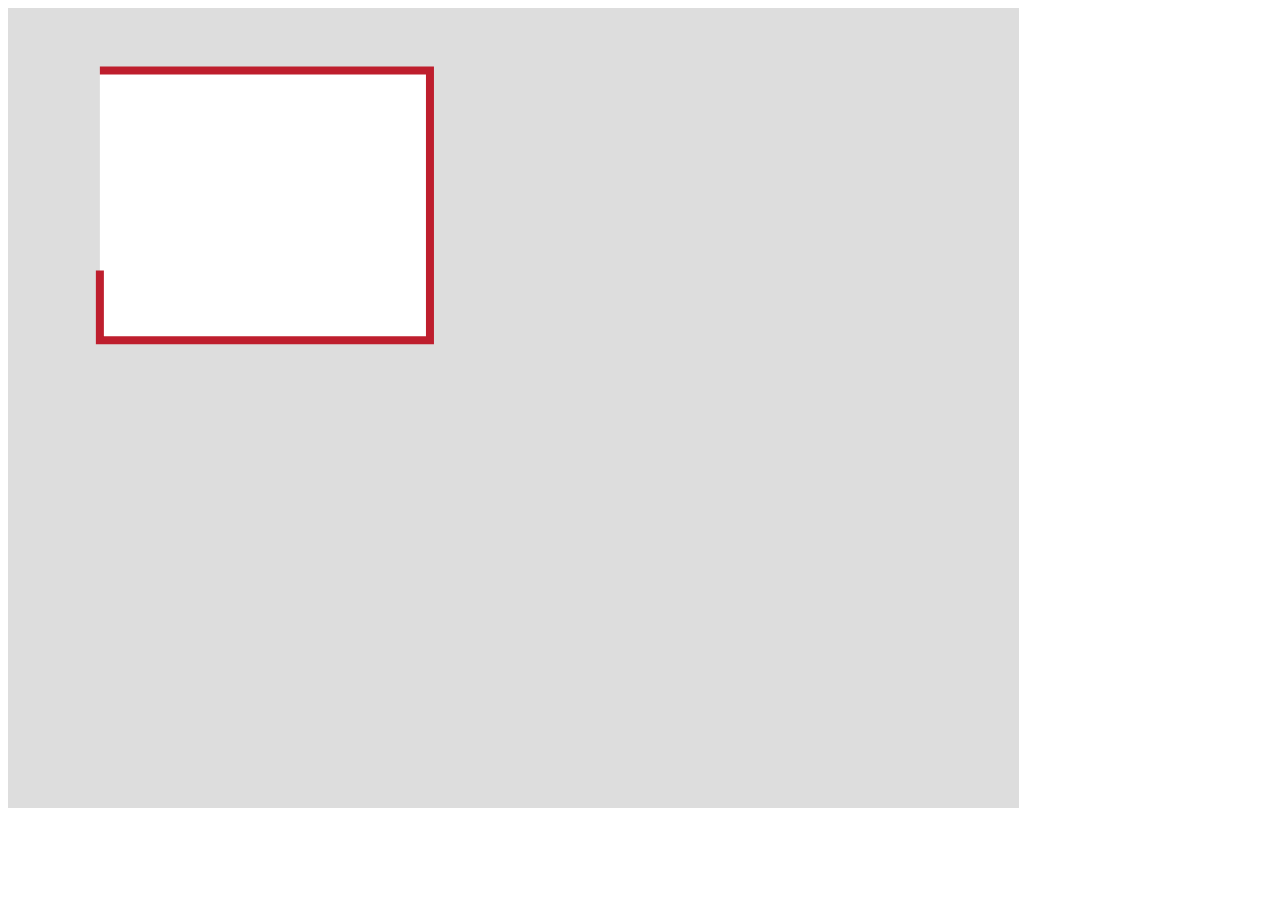
<file: index.html>
<!DOCTYPE html>
<html lang="en">
<head>
	<meta charset="UTF-8">
	<title>Document</title>
	<link rel="stylesheet" href="style.css">
</head>
<body>
	<div class="wrapper">
	 <div class="upimage"></div>
		<svg version="1.1" id="Layer_1" xmlns="http://www.w3.org/2000/svg" xmlns:xlink="http://www.w3.org/1999/xlink" x="0px" y="0px"
			 width="500px" height="500px" viewBox="0 0 500 500" style="enable-background:new 0 0 500 500;" xml:space="preserve">
			<style type="text/css">
			<![CDATA[
				.st0{fill:#FFFFFF;stroke:#BE1E2D;stroke-width:8;stroke-miterlimit:10;}
			]]>
			</style>
			<rect x="91.878" y="62.422" class="st0" width="330.081" height="269.918"/>
		</svg>


	</div>
</body>
</html>
</file>
<file: style.css>
.wrapper{width:80%; height:800px; margin:0 0;background: #ddd;}


.st0{
  stroke-dasharray: 1000;
  stroke-dashoffset: 0;
  animation: dash 5s linear ; 
  -webkit-animation: dash 5s linear ;
}

@keyframes dash {
  from {
    stroke-dashoffset:1000;
  }
  to {
    stroke-dashoffset: 0;
  }
}
@-webkit-keyframes dash {
  from {
    stroke-dashoffset:1000;
  }
  to {
    stroke-dashoffset: 0;
  }
}
.upimage {
     position: absolute; 
     z-index: 4; 
  animation: op 1s linear  ; 
  -webkit-animation: op 1s linear  ;
 
       
    }

@keyframes op {
  from {
   opacity:.01;
  }
  to {
  opacity:1;
  }
}
@-webkit-keyframes op {
  from {
   opacity:.01;
  }
  to {
  opacity:1;
  }
}
</file>
